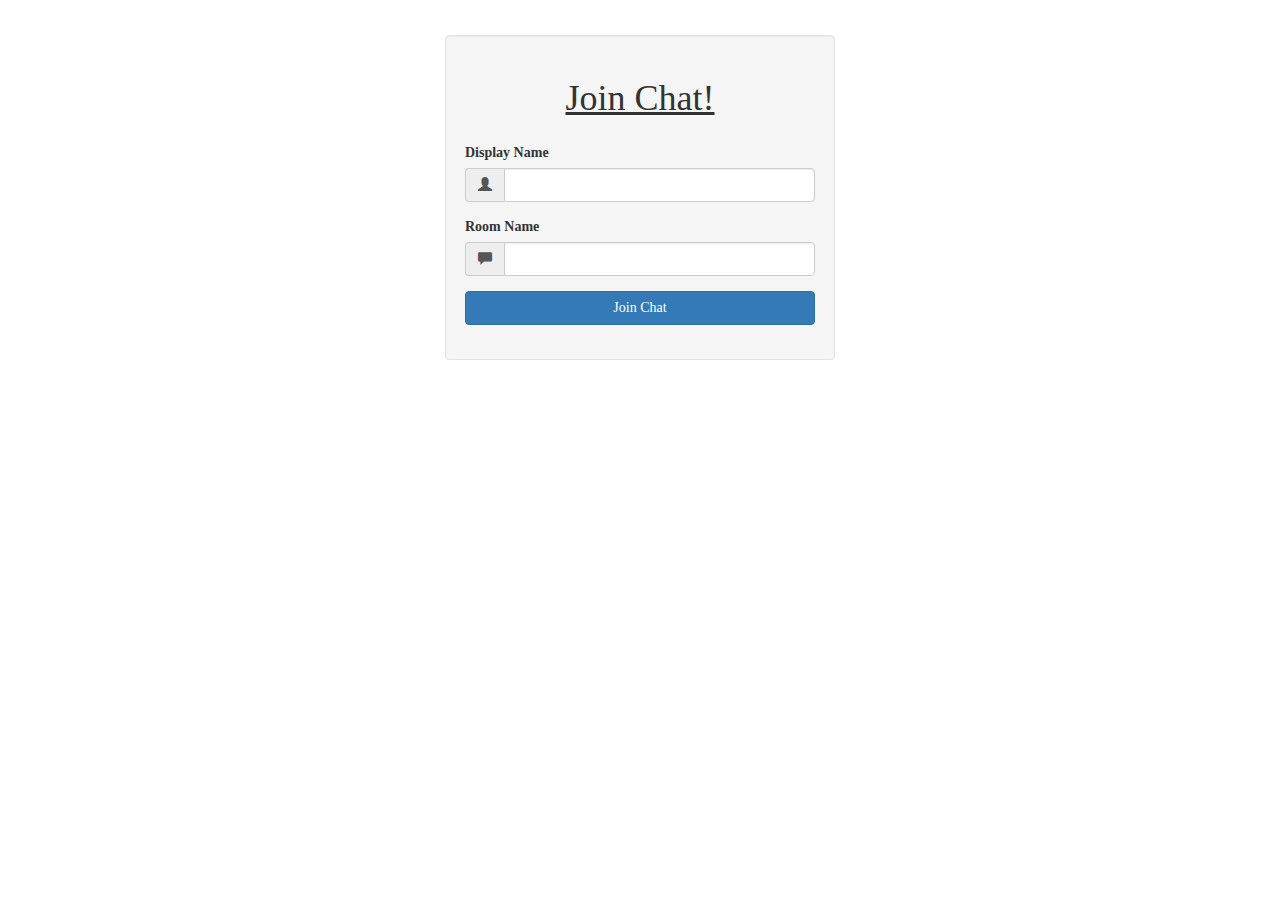
<file: public/index.html>
<!DOCTYPE html>
<html>
	<head>
		<meta charset="UTF-8">
		<title>Chat!</title>
		<link rel="stylesheet" href="./css/bootstrap.min.css">
		<link rel="stylesheet" href="./css/styles.css">
		<link rel="icon" href="http://www.faviconshut.com/pics/9/9540-rainbow-favicon-favicon.png">
		<style>
			.well {
				margin-top: 35px;
			}
		</style>	
	</head>
	<body>
		<div class="vertical-center">
			<div class="container">
				<div class="row">
					<div class="col-md-4 col-md-offset-4 well">
						<b><u><h1 class="text-center">Join Chat!</h1></u></b>
						
						<form action="/chat.html">
							<div class="form-group">
								<label>Display Name</label>
								<div class="input-group">
									<span class="input-group-addon">
										<i class="glyphicon glyphicon-user"></i>
									</span>
									<input type="text" name="name" class="form-control"/>
								</div>	
							</div>

							<div class="form-group">
								<label>Room Name</label>
								<div class="input-group">
									<span class="input-group-addon">
										<i class="glyphicon glyphicon-comment"></i>
									</span>
									<input type="text" name="room" class="form-control"/>
								</div>	
							</div>				
							
							<div class="form-group">
								<input type="submit" value="Join Chat" class="btn btn-primary btn-block"/>	
							</div>
						</form>
					</div>				
				</div>
			</div>
		</div>	
	</body>
</html>
</file>
<file: public/css/styles.css>
.vertical-centre {
	min-height: 100vh;
	margin: 0;
	display: flex;
	align-items: center;
}

h1 {
	margin: 24px 0;
	font-family: "Palatino Linotype", "Book Antiqua", Palatino, serif;
}

.messages p {
	margin: 6px 0;
}

body {
	background-image: url(http://static1.squarespace.com/static/54e50970e4b0a15ac733f301/t/5534551ae4b0b404bf38cc1c/1429493022113/);
	background-size: cover;

	font-family: "Palatino Linotype", "Book Antiqua", Palatino, serif;
	font-style: bold;

}
</file>
